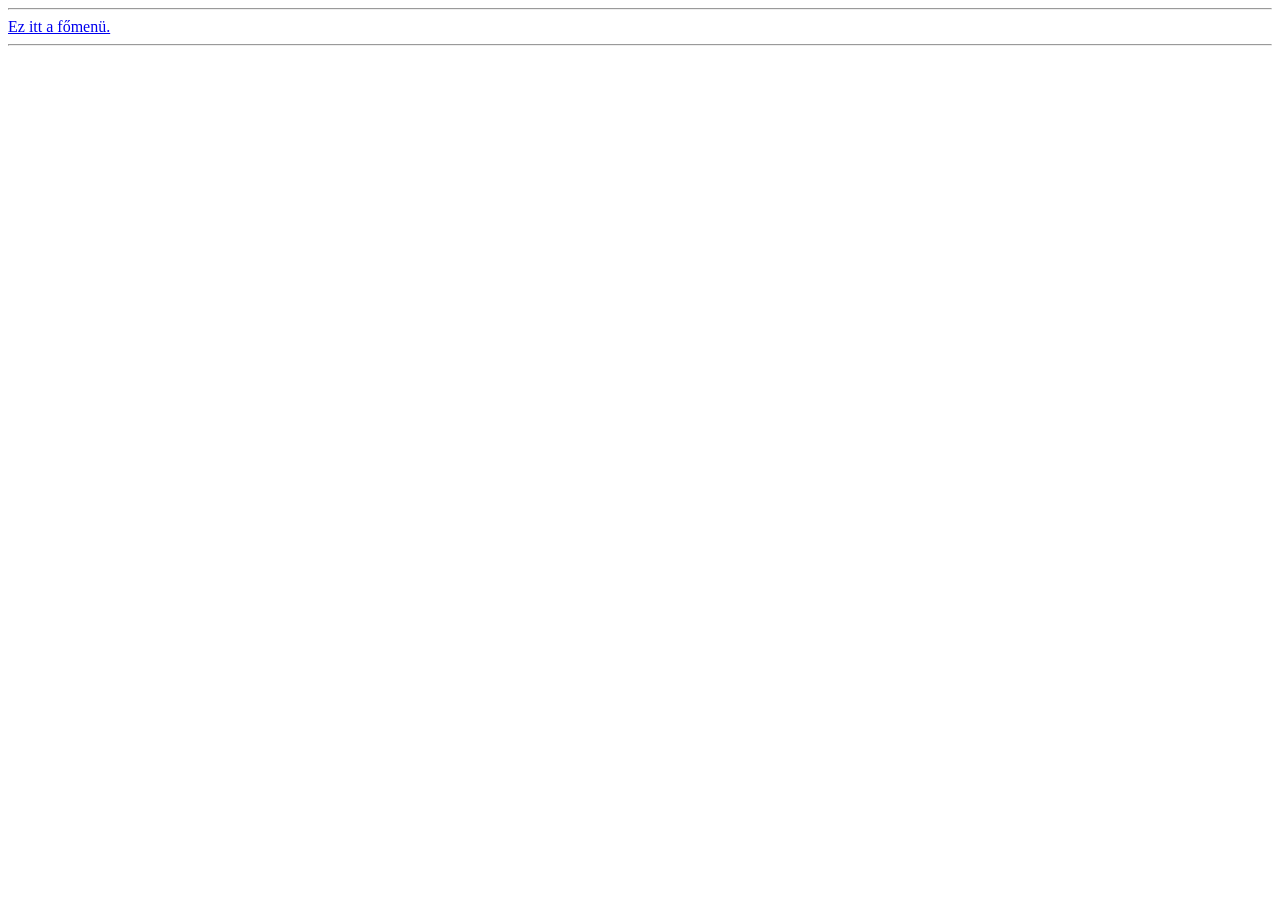
<file: galeria.html>
<!DOCTYPE html>
<html lang="hu">

<head>
    <meta charset="UTF-8">
    <meta name="viewport" content="width=device-width, initial-scale=1.0">
    <title>Galéria</title>
    <script>
        confirm('Készen állsz?');
    </script>

</head>

<body>
    <hr>
<a href="index.html">Ez itt a főmenü.</a>
    <hr>
</body>

</html>
</file>
